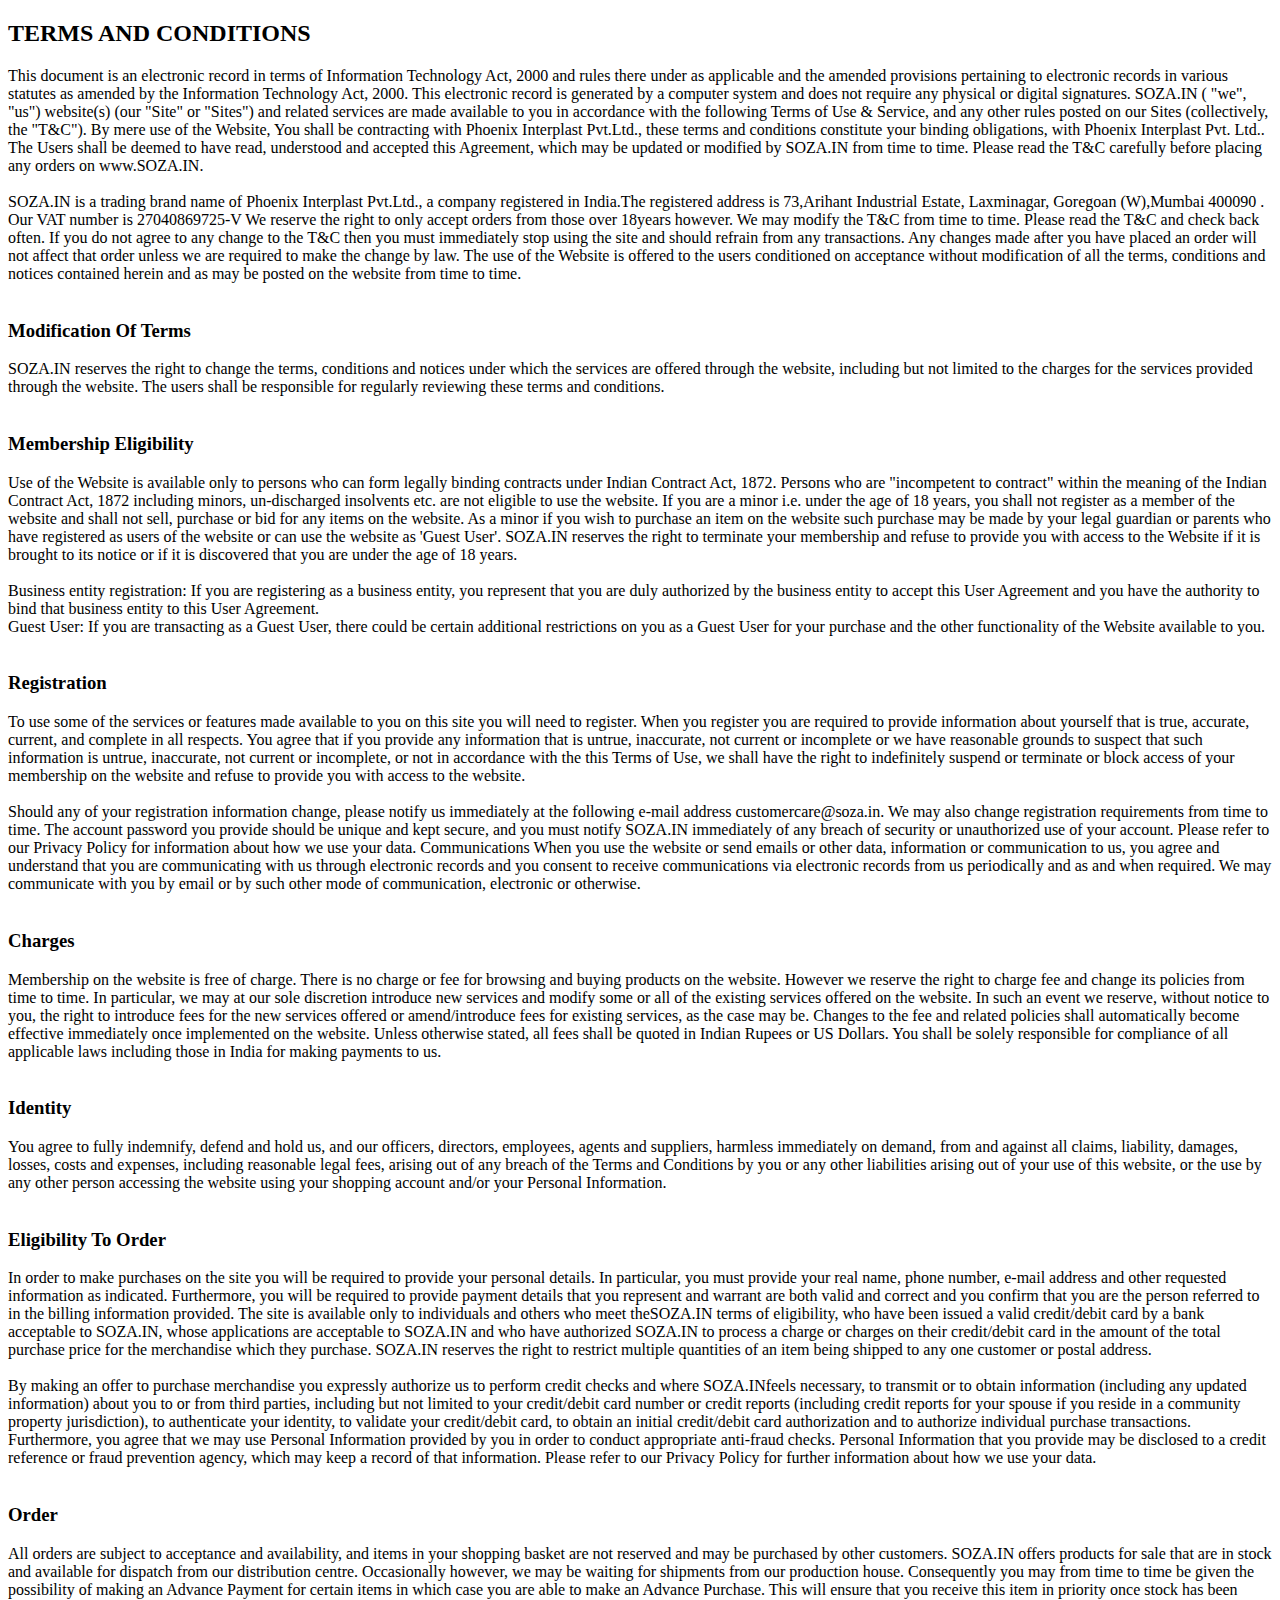
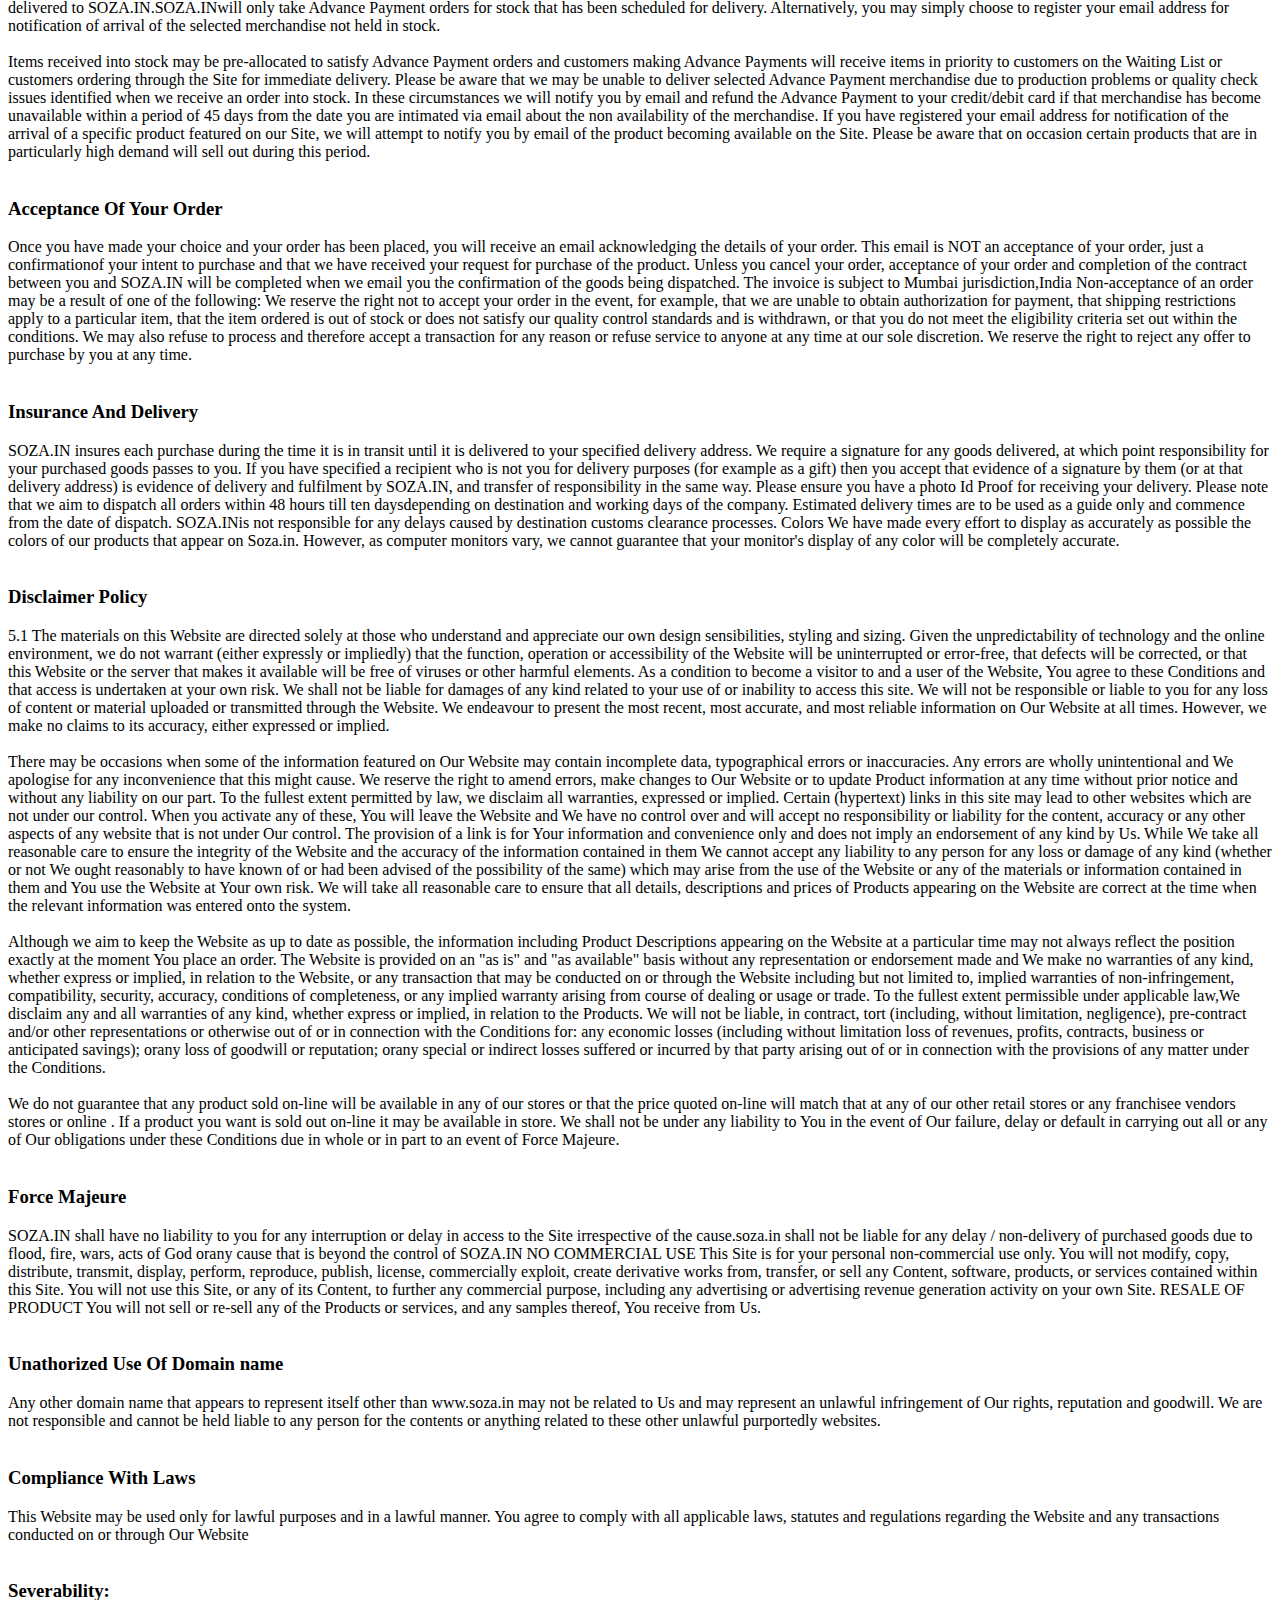
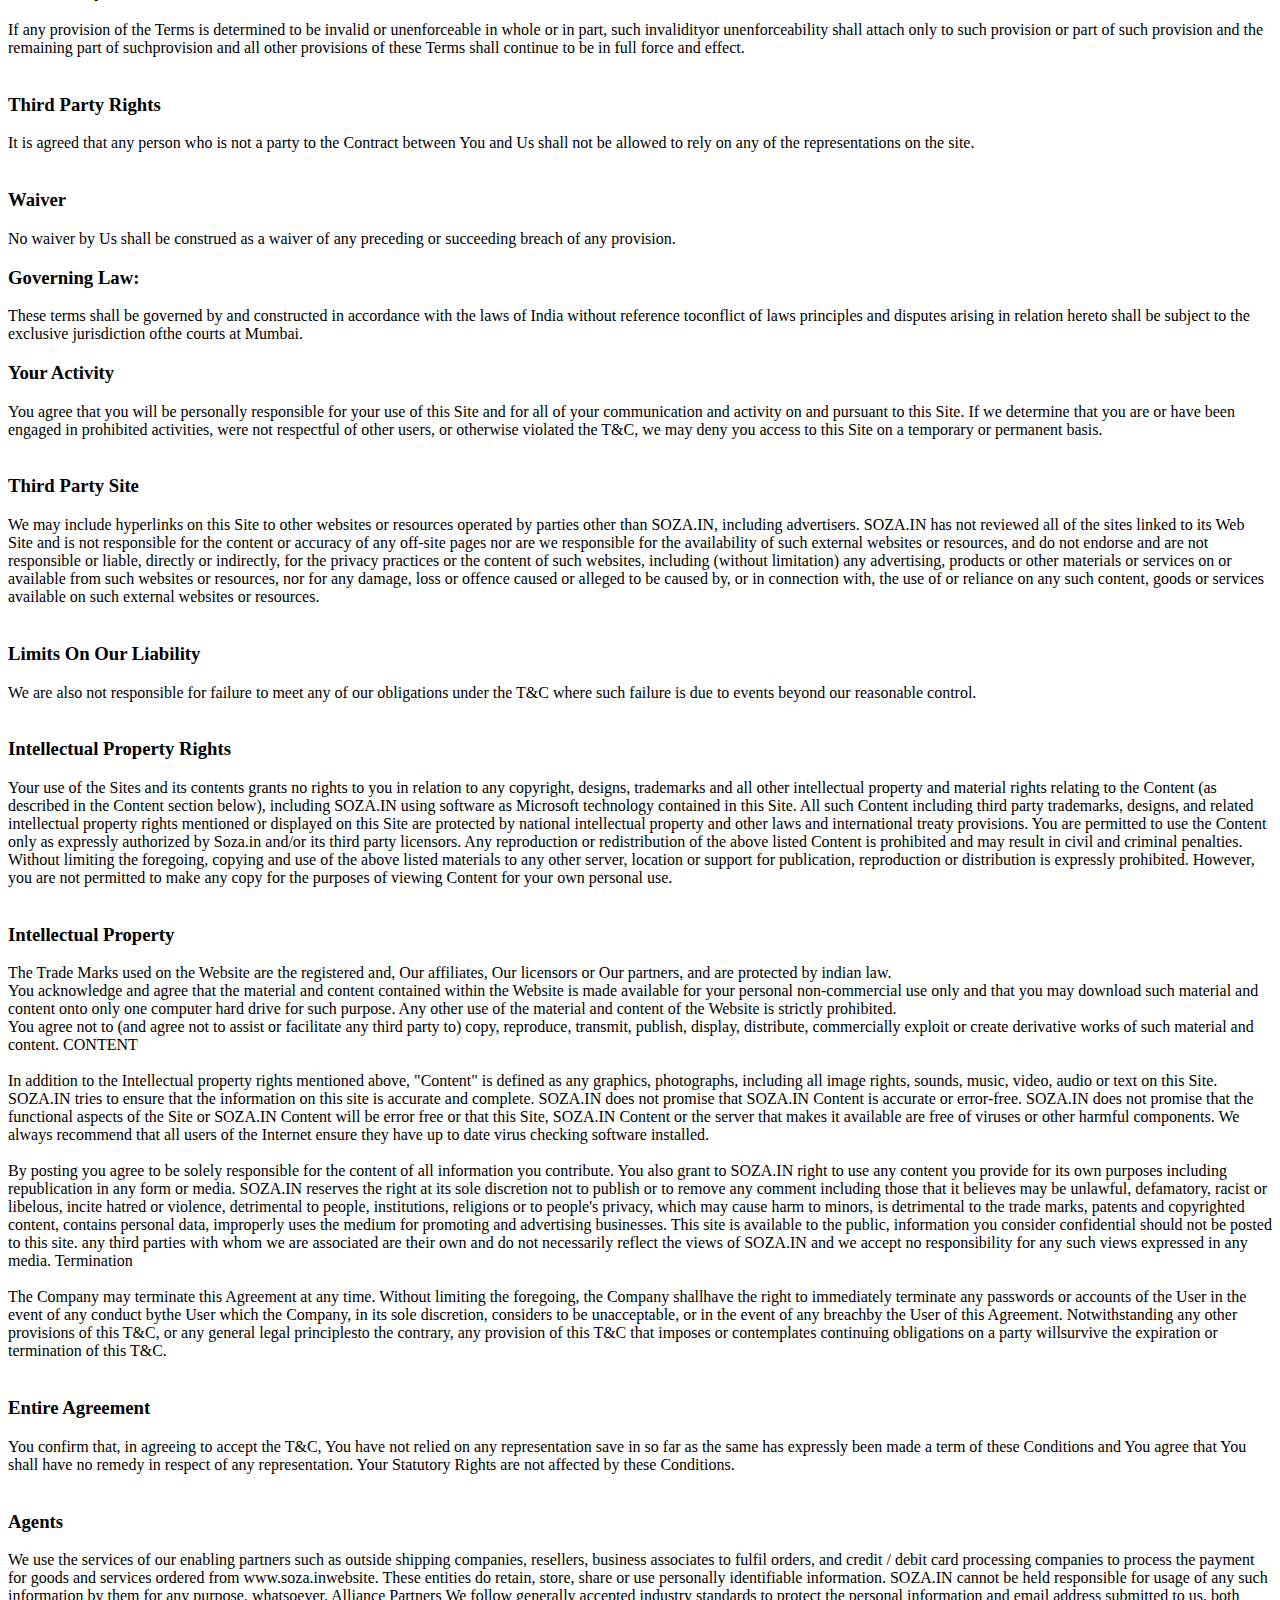
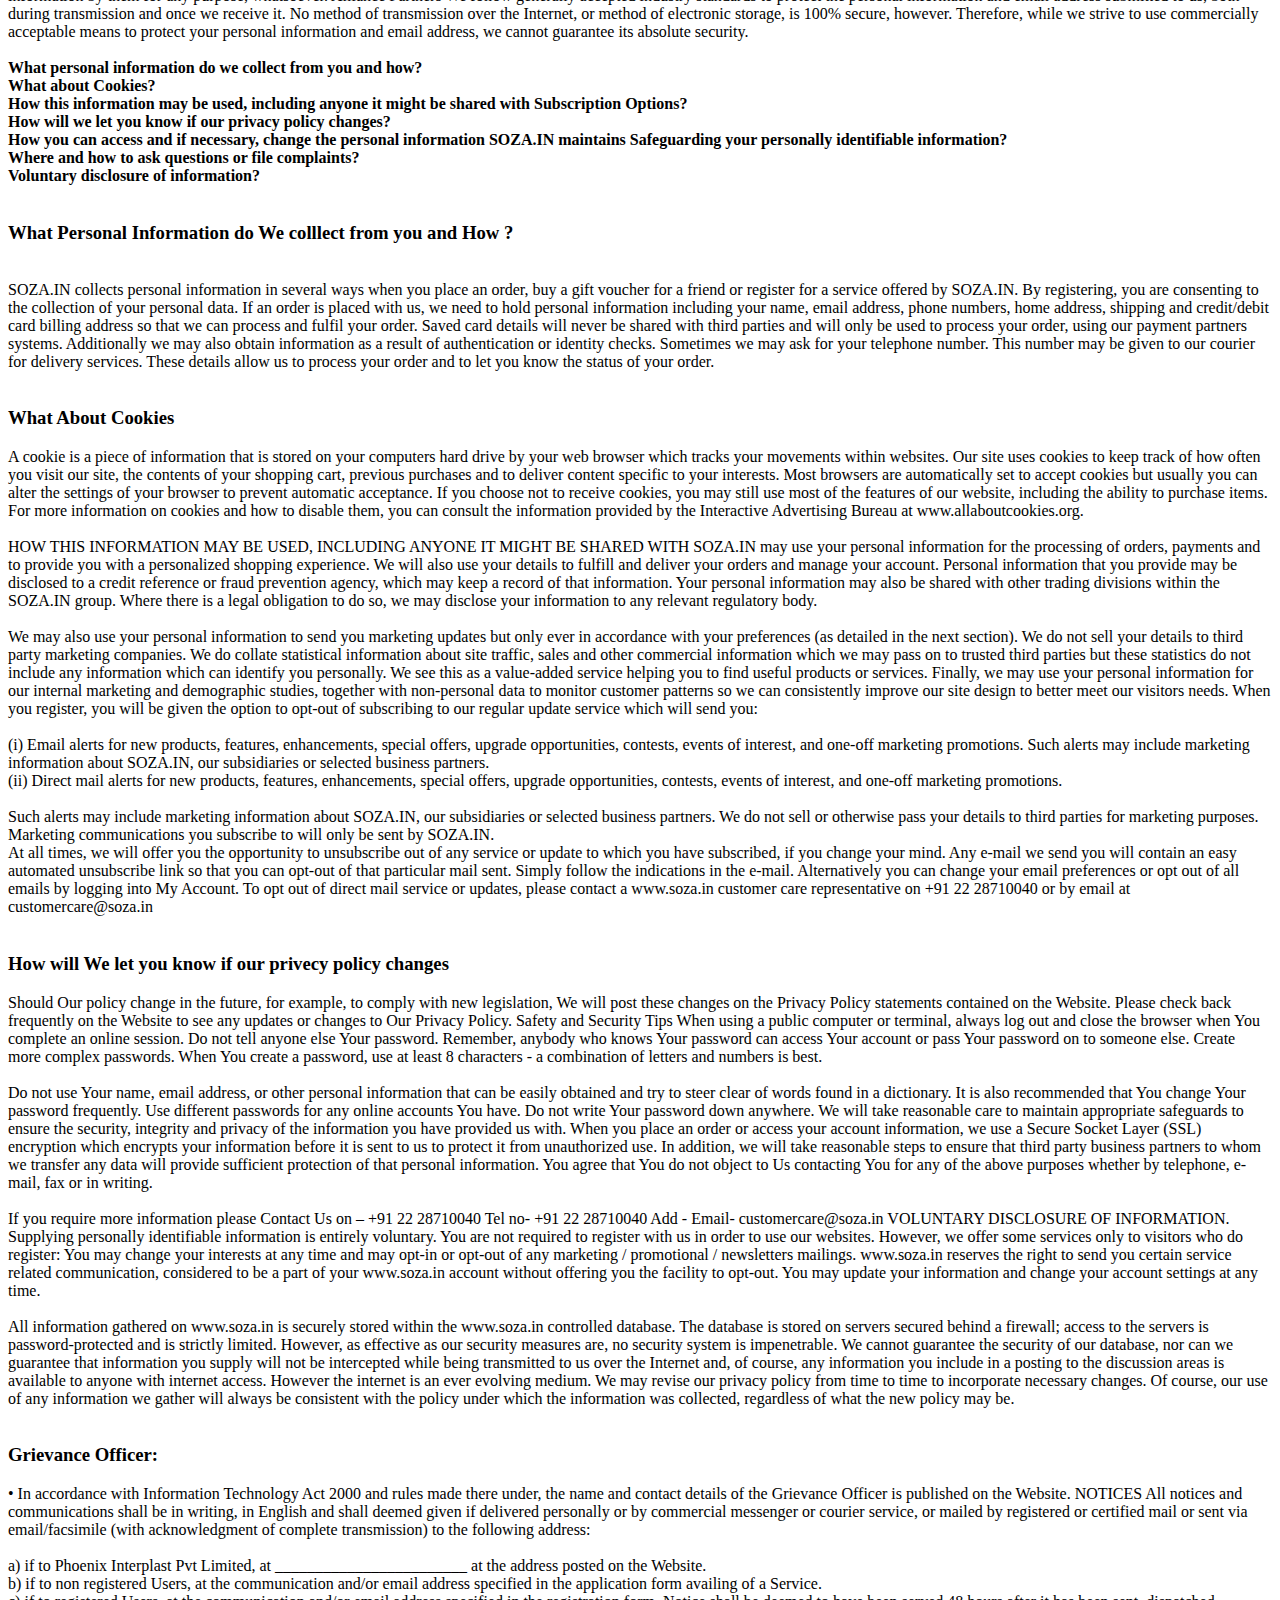
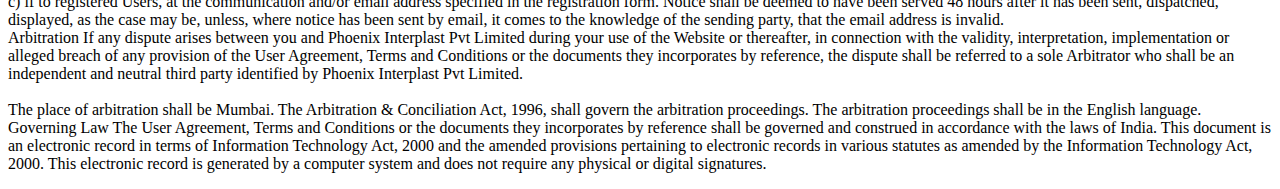
<file: terms.html>
<!DOCTYPE html>
<html>
  <head>
  <title>SOZA Terms and Conditions</title>
  <!-- Favicon-->
    <link rel="shortcut icon" href="favicon.png">

  </head>

  <body>
  <div>
  <h2> TERMS AND CONDITIONS</h2>

<p>This document is an electronic record in terms of Information Technology Act, 2000 and rules there under  as applicable and the amended provisions pertaining to electronic records in various statutes as amended by the Information Technology Act, 2000. This electronic record is generated by a computer system and does not require any physical or digital signatures.
SOZA.IN ( "we", "us") website(s) (our "Site" or "Sites") and related services are made available to you in accordance with the following Terms of Use &amp; Service, and any other rules posted on our Sites (collectively, the "T&amp;C"). By mere use of the Website, You shall be contracting with Phoenix  Interplast Pvt.Ltd., these terms and conditions constitute your binding obligations, with Phoenix  Interplast Pvt. Ltd.. The Users shall be deemed to have read, understood and accepted this Agreement, which may be updated or modified by SOZA.IN from time to time.
Please read the T&amp;C carefully before placing any orders on www.SOZA.IN.<br><br>
 
SOZA.IN is a trading brand name of Phoenix Interplast Pvt.Ltd., a company registered in India.The registered address is 73,Arihant Industrial Estate, Laxminagar, Goregoan (W),Mumbai 400090  . Our VAT number is 27040869725-V
We reserve the right to only accept orders from those over 18years however. 
We may modify the T&amp;C from time to time. Please read the T&amp;C and check back often. If you do not agree to any change to the T&amp;C then you must immediately stop using the site and should refrain from any transactions. Any changes made after you have placed an order will not affect that order unless we are required to make the change by law. The use of the Website is offered to the users conditioned on acceptance without modification of all the terms, conditions and notices contained herein and as may be posted on the website from time to time.
<br><br>

</p><h3>Modification Of Terms</h3>

SOZA.IN reserves the right to change the terms, conditions and notices under which the services are offered through the website, including but not limited to the charges for the services provided through the website. The users shall be responsible for regularly reviewing these terms and conditions.
<br><br>
<h3> Membership Eligibility</h3>
Use of the Website is available only to persons who can form legally binding contracts under Indian Contract Act, 1872. Persons who are "incompetent to contract" within the meaning of the Indian Contract Act, 1872 including minors, un-discharged insolvents etc. are not eligible to use the website. If you are a minor i.e. under the age of 18 years, you shall not register as a member of the website and shall not sell, purchase or bid for any items on the website. As a minor if you wish to purchase an item on the website such purchase may be made by your legal guardian or parents who have registered as users of the website or can use the website as 'Guest User'. SOZA.IN reserves the right to terminate your membership and refuse to provide you with access to the Website if it is brought to its notice or if it is discovered that you are under the age of 18 years.
<br><br>
<li>Business entity registration: If you are registering as a business entity, you represent that you are duly authorized by the business entity to accept this User Agreement and you have the authority to bind that business entity to this User Agreement. </li>
<li>Guest User: If you are transacting as a Guest User, there could be certain additional restrictions on you as a Guest User for your purchase and the other functionality of the Website available to you. </li>

<br>
<h3>Registration</h3> 
To use some of the services or features made available to you on this site you will need to register. When you register you are required to provide information about yourself that is true, accurate, current, and complete in all respects. You agree that if you provide any information that is untrue, inaccurate, not current or incomplete or we have reasonable grounds to suspect that such information is untrue, inaccurate, not current or incomplete, or not in accordance with the this Terms of Use, we shall have the right to indefinitely suspend or terminate or block access of your membership on the website and refuse to provide you with access to the website.<br>
<br>
 Should any of your registration information change, please notify us immediately at the following e-mail address customercare@soza.in. We may also change registration requirements from time to time. 
The account password you provide should be unique and kept secure, and you must notify SOZA.IN immediately of any breach of security or unauthorized use of your account. 
Please refer to our Privacy Policy for information about how we use your data. 
Communications 
When you use the website or send emails or other data, information or communication to us, you agree and understand that you are communicating with us through electronic records and you consent to receive communications via electronic records from us periodically and as and when required. We may communicate with you by email or by such other mode of communication, electronic or otherwise.
<br><br>
<h3>Charges </h3>
Membership on the website is free of charge. There is no charge or fee for browsing and buying products on the website. However we reserve the right to charge fee and change its policies from time to time. In particular, we may at our sole discretion introduce new services and modify some or all of the existing services offered on the website. In such an event we reserve, without notice to you, the right to introduce fees for the new services offered or amend/introduce fees for existing services, as the case may be. Changes to the fee and related policies shall automatically become effective immediately once implemented on the website. Unless otherwise stated, all fees shall be quoted in Indian Rupees or US Dollars. You shall be solely responsible for compliance of all applicable laws including those in India for making payments to us.
<br><br>
<h3>Identity</h3>
You agree to fully indemnify, defend and hold us, and our officers, directors, employees, agents and suppliers, harmless immediately on demand, from and against all claims, liability, damages, losses, costs and expenses, including reasonable legal fees, arising out of any breach of the Terms and Conditions by you or any other liabilities arising out of your use of this website, or the use by any other person accessing the website using your shopping account and/or your Personal Information.
<br><br>
<h3>Eligibility To Order</h3>
In order to make purchases on the site you will be required to provide your personal details. In particular, you must provide your real name, phone number, e-mail address and other requested information as indicated. Furthermore, you will be required to provide payment details that you represent and warrant are both valid and correct and you confirm that you are the person referred to in the billing information provided. 
The site is available only to individuals and others who meet theSOZA.IN terms of eligibility, who have been issued a valid credit/debit card by a bank acceptable to SOZA.IN, whose applications are acceptable to SOZA.IN and who have authorized SOZA.IN to process a charge or charges on their credit/debit card in the amount of the total purchase price for the merchandise which they purchase. SOZA.IN reserves the right to restrict multiple quantities of an item being shipped to any one customer or postal address. 
<br>
<br>

By making an offer to purchase merchandise you expressly authorize us to perform credit checks and where SOZA.INfeels necessary, to transmit or to obtain information (including any updated information) about you to or from third parties, including but not limited to your credit/debit card number or credit reports (including credit reports for your spouse if you reside in a community property jurisdiction), to authenticate your identity, to validate your credit/debit card, to obtain an initial credit/debit card authorization and to authorize individual purchase transactions. 
Furthermore, you agree that we may use Personal Information provided by you in order to conduct appropriate anti-fraud checks. Personal Information that you provide may be disclosed to a credit reference or fraud prevention agency, which may keep a record of that information. 
Please refer to our Privacy Policy for further information about how we use your data. 
<br><br>
<h3>Order</h3>
All orders are subject to acceptance and availability, and items in your shopping basket are not reserved and may be purchased by other customers. 
SOZA.IN offers products for sale that are in stock and available for dispatch from our distribution centre. Occasionally however, we may be waiting for shipments from our production house. Consequently you may from time to time be given the possibility of making an Advance Payment for certain items in which case you are able to make an Advance Purchase. This will ensure that you receive this item in priority once stock has been delivered to SOZA.IN.SOZA.INwill only take Advance Payment orders for stock that has been scheduled for delivery. Alternatively, you may simply choose to register your email address for notification of arrival of the selected merchandise not held in stock. 
<br>
<br>
Items received into stock may be pre-allocated to satisfy Advance Payment orders and customers making Advance Payments will receive items in priority to customers on the Waiting List or customers ordering through the Site for immediate delivery. Please be aware that we may be unable to deliver selected Advance Payment merchandise due to production problems or quality check issues identified when we receive an order into stock. In these circumstances we will notify you by email and refund the Advance Payment to your credit/debit card if that merchandise has become unavailable within a period of 45 days from the date you are intimated via email about the non availability of the merchandise.   
If you have registered your email address for notification of the arrival of a specific product featured on our Site, we will attempt to notify you by email of the product becoming available on the Site. Please be aware that on occasion certain products that are in particularly high demand will sell out during this period. 
<br><br>
<h3>Acceptance Of Your Order</h3>
Once you have made your choice and your order has been placed, you will receive an email acknowledging the details of your order. This email is NOT an acceptance of your order, just a confirmationof your intent to purchase and that we have received  your request for purchase of the product. 
Unless you cancel your order, acceptance of your order and completion of the contract between you and SOZA.IN will be completed when we email you the confirmation of the goods being dispatched. The invoice is subject to Mumbai jurisdiction,India
Non-acceptance of an order may be a result of one of the following:
We reserve the right not to accept your order in the event, for example, that we are unable to obtain authorization for payment, that shipping restrictions apply to a particular item, that the item ordered is out of stock or does not satisfy our quality control standards and is withdrawn, or that you do not meet the eligibility criteria set out within the conditions. 
We may also refuse to process and therefore accept a transaction for any reason or refuse service to anyone at any time at our sole discretion. We reserve the right to reject any offer to purchase by you at any time.
<br><br>
<h3>Insurance And Delivery</h3>
SOZA.IN insures each purchase during the time it is in transit until it is delivered to your specified delivery address. We require a signature for any goods delivered, at which point responsibility for your purchased goods passes to you. If you have specified a recipient who is not you for delivery purposes (for example as a gift) then you accept that evidence of a signature by them (or at that delivery address) is evidence of delivery and fulfilment by SOZA.IN, and transfer of responsibility in the same way.
Please ensure you have a photo Id Proof for receiving your delivery.
Please note that we aim to dispatch all orders within  48 hours till ten daysdepending on destination and working days of the company. Estimated delivery times are to be used as a guide only and commence from the date of dispatch. SOZA.INis not responsible for any delays caused by destination customs clearance processes. 
Colors
We have made every effort to display as accurately as possible the colors of our products that appear on Soza.in. However, as computer monitors vary, we cannot guarantee that your monitor's display of any color will be completely accurate. 
<br><br>
<h3>Disclaimer Policy</h3>
5.1 The materials on this Website are directed solely at those who understand and appreciate our own design sensibilities, styling and sizing.
 Given the unpredictability of technology and the online environment, we do not warrant (either expressly or impliedly) that the function, operation or accessibility of the Website will be uninterrupted or error-free, that defects will be corrected, or that this Website or the server that makes it available will be free of viruses or other harmful elements.  As a condition to become a visitor to and a user of the Website, You agree to these Conditions and that access is undertaken at your own risk.  We shall not be liable for damages of any kind related to your use of or inability to access this site.  We will not be responsible or liable to you for any loss of content or material uploaded or transmitted through the Website.
 We endeavour to present the most recent, most accurate, and most reliable information on Our Website at all times.  However, we make no claims to its accuracy, either expressed or implied.<br>
<br>
  There may be occasions when some of the information featured on Our Website may contain incomplete data, typographical errors or inaccuracies.  Any errors are wholly unintentional and We apologise for any inconvenience that this might cause.  We reserve the right to amend errors, make changes to Our Website or to update Product information at any time without prior notice and without any liability on our part.  To the fullest extent permitted by law, we disclaim all warranties, expressed or implied.
 Certain (hypertext) links in this site may lead to other websites which are not under our control.  When you activate any of these, You will leave the Website and We have no control over and will accept no responsibility or liability for the content, accuracy or any other aspects of any website that is not under Our control.  The provision of a link is for Your information and convenience only and does not imply an endorsement of any kind by Us.
 While We take all reasonable care to ensure the integrity of the Website and the accuracy of the information contained in them We cannot accept any liability to any person for any loss or damage of any kind (whether or not We ought reasonably to have known of or had been advised of the possibility of the same) which may arise from the use of the Website or any of the materials or information contained in them and You use the Website at Your own risk.
 We will take all reasonable care to ensure that all details, descriptions and prices of Products appearing on the Website are correct at the time when the relevant information was entered onto the system. <br>
<br>
Although we aim to keep the Website as up to date as possible, the information including Product Descriptions appearing on the Website at a particular time may not always reflect the position exactly at the moment You place an order.  

 The Website is provided on an "as is" and "as available" basis without any representation or endorsement made and We make no warranties of any kind, whether express or implied, in relation to the Website, or any transaction that may be conducted on or through the Website including but not limited to, implied warranties of non-infringement, compatibility, security, accuracy, conditions of completeness, or any implied warranty arising from course of dealing or usage or trade.
 To the fullest extent permissible under applicable law,We disclaim any and all warranties of any kind, whether express or implied, in relation to the Products.
 We will not be liable, in contract, tort (including, without limitation, negligence), pre-contract and/or other representations or otherwise out of or in connection with the Conditions for: any economic losses (including without limitation loss of revenues, profits, contracts, business or anticipated savings); orany loss of goodwill or reputation; orany special or indirect losses suffered or incurred by that party arising out of or in connection with the provisions of any matter under the Conditions.<br>
<br>
 We do not guarantee that any product sold on-line will be available in any of our stores or that the price quoted on-line will match that at any of our other retail  stores or any franchisee vendors stores or online . If a product you want is sold out on-line it may be available in store. We shall not be under any liability to You in the event of Our failure, delay or default in carrying out all or any of Our obligations under these Conditions due in whole or in part to an event of Force Majeure.
<br><br>
<h3>Force Majeure</h3>
 SOZA.IN shall have no liability to you for any interruption or delay in access to the Site irrespective of the cause.soza.in shall not be liable for any delay / non-delivery of purchased goods due to flood, fire, wars, acts of God orany cause that is beyond the control of SOZA.IN 
NO COMMERCIAL USE
This Site is for your personal non-commercial use only. You  will not modify, copy, distribute, transmit, display, perform, reproduce, publish, license, commercially exploit, create derivative works from, transfer, or sell any Content, software, products, or services contained within this Site. You  will not use this Site, or any of its Content, to further any commercial purpose, including any advertising or advertising revenue generation activity on your own Site. 
RESALE OF PRODUCT
You will not sell or re-sell any of the Products or services, and any samples thereof, You receive from Us.
<br><br><h3>Unathorized Use Of Domain name</h3>
Any other domain name that appears to represent itself other than www.soza.in may not be related to Us and may represent an unlawful infringement of Our rights, reputation and goodwill.  We are not responsible and cannot be held liable to any person for the contents or anything related to these other unlawful purportedly websites.
<br><br><h3>Compliance With Laws</h3> 
This Website may be used only for lawful purposes and in a lawful manner.  You agree to comply with all applicable laws, statutes and regulations regarding the Website and any transactions conducted on or through Our Website
<br><br><h3>Severability:</h3>
If any provision of the Terms is determined to be invalid or unenforceable in whole or in part, such invalidityor unenforceability shall attach only to such provision or part of such provision and the remaining part of suchprovision and all other provisions of these Terms shall continue to be in full force and effect.

<br><br><h3>Third Party Rights</h3>
It is agreed that any person who is not a party to the Contract between You and Us shall not be allowed to rely on any of the representations on the site.
<br><br><h3>Waiver</h3>
No waiver by Us shall be construed as a waiver of any preceding or succeeding breach of any provision.
<h3>Governing Law:</h3>
 These terms shall be governed by and constructed in accordance with the laws of India without reference toconflict of laws principles and disputes arising in relation hereto shall be subject to the exclusive jurisdiction ofthe courts at Mumbai.
<h3> Your Activity</h3>
You agree that you will be personally responsible for your use of this Site and for all of your communication and activity on and pursuant to this Site. If we determine that you are or have been engaged in prohibited activities, were not respectful of other users, or otherwise violated the T&amp;C, we may deny you access to this Site on a temporary or permanent basis. 
<br><br><h3>Third Party Site</h3>
We may include hyperlinks on this Site to other websites or resources operated by parties other than SOZA.IN, including advertisers. SOZA.IN has not reviewed all of the sites linked to its Web Site and is not responsible for the content or accuracy of any off-site pages nor are we responsible for the availability of such external websites or resources, and do not endorse and are not responsible or liable, directly or indirectly, for the privacy practices or the content of such websites, including (without limitation) any advertising, products or other materials or services on or available from such websites or resources, nor for any damage, loss or offence caused or alleged to be caused by, or in connection with, the use of or reliance on any such content, goods or services available on such external websites or resources. 
<br><br><h3>Limits On Our Liability</h3>
We are also not responsible for failure to meet any of our obligations under the T&amp;C where such failure is due to events beyond our reasonable control.
<br><br><h3>Intellectual Property Rights</h3>
Your use of the Sites and its contents grants no rights to you in relation to any copyright, designs, trademarks and all other intellectual property and material rights relating to the Content (as described in the Content section below), including SOZA.IN using software as Microsoft technology  contained in this Site. All such Content including third party trademarks, designs, and related intellectual property rights mentioned or displayed on this Site are protected by national intellectual property and other laws and international treaty provisions. You are permitted to use the Content only as expressly authorized by Soza.in and/or its third party licensors. Any reproduction or redistribution of the above listed Content is prohibited and may result in civil and criminal penalties. Without limiting the foregoing, copying and use of the above listed materials to any other server, location or support for publication, reproduction or distribution is expressly prohibited. However, you are not permitted to make any copy for the purposes of viewing Content for your own personal use. 

<br><br><h3>Intellectual Property</h3>
<li>The Trade Marks used on the Website are the registered and, Our affiliates, Our licensors or Our partners, and are protected by indian law.</li> 
<li>You acknowledge and agree that the material and content contained within the Website is made available for your personal non-commercial use only and that you may download such material and content onto only one computer hard drive for such purpose.  Any other use of the material and content of the Website is strictly prohibited.</li>
<li>You agree not to (and agree not to assist or facilitate any third party to) copy, reproduce, transmit, publish, display, distribute, commercially exploit or create derivative works of such material and content. 
CONTENT</li><br>

In addition to the Intellectual property rights mentioned above, "Content" is defined as any graphics, photographs, including all image rights, sounds, music, video, audio or text on this Site. SOZA.IN tries to ensure that the information on this site is accurate and complete. SOZA.IN does not promise that SOZA.IN Content is accurate or error-free. SOZA.IN does not promise that the functional aspects of the Site or SOZA.IN Content will be error free or that this Site, SOZA.IN Content or the server that makes it available are free of viruses or other harmful components. We always recommend that all users of the Internet ensure they have up to date virus checking software installed. 
<br>
<br>

By posting you agree to be solely responsible for the content of all information you contribute. You also grant to SOZA.IN  right to use any content you provide for its own purposes including republication in any form or media. SOZA.IN  reserves the right at its sole discretion not to publish or to remove any comment including those that it believes may be unlawful, defamatory, racist or libelous, incite hatred or violence, detrimental to people, institutions, religions or to people's privacy, which may cause harm to minors, is detrimental to the trade marks, patents and copyrighted content, contains personal data, improperly uses the medium for promoting and advertising businesses. This site is available to the public, information you consider confidential should not be posted to this site. any third parties with whom we are associated are their own and do not necessarily reflect the views of SOZA.IN and we accept no responsibility for any such views expressed in any media. 
Termination
<br>
<br>
The Company may terminate this Agreement at any time. Without limiting the foregoing, the Company shallhave the right to immediately terminate any passwords or accounts of the User in the event of any conduct bythe User which the Company, in its sole discretion, considers to be unacceptable, or in the event of any breachby the User of this Agreement. Notwithstanding any other provisions of this T&amp;C, or any general legal principlesto the contrary, any provision of this T&amp;C that imposes or contemplates continuing obligations on a party willsurvive the expiration or termination of this T&amp;C. 
<br>
<br>
<h3>Entire Agreement</h3>
You confirm that, in agreeing to accept the T&amp;C, You have not relied on any representation save in so far as the same has expressly been made a term of these Conditions and You agree that You shall have no remedy in respect of any representation. Your Statutory Rights are not affected by these Conditions.
<br>
<br>


<h3>Agents</h3>
We use the services of our enabling partners such as outside shipping companies, resellers, business associates to fulfil orders, and credit / debit card processing companies to process the payment for goods and services ordered from www.soza.inwebsite. These entities do retain, store, share or use personally identifiable information. SOZA.IN cannot be held responsible for usage of any such information by them for any purpose, whatsoever.
Alliance Partners
We follow generally accepted industry standards to protect the personal information and email address submitted to us, both during transmission and once we receive it. No method of transmission over the Internet, or method of electronic storage, is 100% secure, however. Therefore, while we strive to use commercially acceptable means to protect your personal information and email address, we cannot guarantee its absolute security.
<br>
<br>
<strong>What personal information do we collect from you and how?</strong><br>

<strong>What about Cookies?</strong><br>

<strong>How this information may be used, including anyone it might be shared with
Subscription Options?</strong><br>

<strong>How will we let you know if our privacy policy changes?</strong><br>

<strong>How you can access and if necessary, change the personal information SOZA.IN maintains
Safeguarding your personally identifiable information?</strong><br>

<strong>Where and how to ask questions or file complaints?</strong><br>
<strong>Voluntary disclosure of information?</strong>
<br>
<br>

<h3>What Personal Information do We colllect from you and How ?</h3><br>

SOZA.IN collects personal information in several ways when you place an order, buy a gift voucher for a friend or register for a service offered by SOZA.IN. By registering, you are consenting to the collection of your personal data. If an order is placed with us, we need to hold personal information including your name, email address, phone numbers, home address, shipping and credit/debit card billing address  so that we can process and fulfil your order. 

Saved card details will never be shared with third parties and will only be used to process your order, using our payment partners systems. Additionally we may also obtain information as a result of authentication or identity checks. Sometimes we may ask for your telephone number. This number may be given to our courier for delivery services. These details allow us to process your order and to let you know the status of your order.
<br>
<br>
<h3>What About Cookies</h3>
A cookie is a piece of information that is stored on your computers hard drive by your web browser which tracks your movements within websites. Our site uses cookies to keep track of how often you visit our site, the contents of your shopping cart, previous purchases and to deliver content specific to your interests. Most browsers are automatically set to accept cookies but usually you can alter the settings of your browser to prevent automatic acceptance. If you choose not to receive cookies, you may still use most of the features of our website, including the ability to purchase items. For more information on cookies and how to disable them, you can consult the information provided by the Interactive Advertising Bureau at www.allaboutcookies.org.
<br>
<br>
HOW THIS INFORMATION MAY BE USED, INCLUDING ANYONE IT MIGHT BE SHARED WITH
SOZA.IN may use your personal information for the processing of orders, payments and to provide you with a personalized shopping experience. We will also use your details to fulfill and deliver your orders and manage your account. Personal information that you provide may be disclosed to a credit reference or fraud prevention agency, which may keep a record of that information. Your personal information may also be shared with other trading divisions within the SOZA.IN group. Where there is a legal obligation to do so, we may disclose your information to any relevant regulatory body. 
<br><br>

We may also use your personal information to send you marketing updates but only ever in accordance with your preferences (as detailed in the next section). We do not sell your details to third party marketing companies. 

We do collate statistical information about site traffic, sales and other commercial information which we may pass on to trusted third parties but these statistics do not include any information which can identify you personally. We see this as a value-added service helping you to find useful products or services. 

Finally, we may use your personal information for our internal marketing and demographic studies, together with non-personal data to monitor customer patterns so we can consistently improve our site design to better meet our visitors needs. 


When you register, you will be given the option to opt-out of subscribing to our regular update service which will send you:
<br><br>
(i) Email alerts for new products, features, enhancements, special offers, upgrade opportunities, contests, events of interest, and one-off marketing promotions. Such alerts may include marketing information about SOZA.IN, our subsidiaries or selected business partners. 
<br>

(ii) Direct mail alerts for new products, features, enhancements, special offers, upgrade opportunities, contests, events of interest, and one-off marketing promotions.<br>
<br>
 Such alerts may include marketing information about SOZA.IN, our subsidiaries or selected business partners. 

We do not sell or otherwise pass your details to third parties for marketing purposes. Marketing communications you subscribe to will only be sent by SOZA.IN. 
<br>

At all times, we will offer you the opportunity to unsubscribe out of any service or update to which you have subscribed, if you change your mind. Any e-mail we send you will contain an easy automated unsubscribe link so that you can opt-out of that particular mail sent. Simply follow the indications in the e-mail. Alternatively you can change your email preferences or opt out of all emails by logging into My Account. To opt out of direct mail service or updates, please contact a www.soza.in customer care representative on +91 22 28710040 or by email at customercare@soza.in
<br><br>
<h3>How will We let you know if our privecy policy changes</h3>
Should Our policy change in the future, for example, to comply with new legislation, We will post these changes on the Privacy Policy statements contained on the Website. Please check back frequently on the Website to see any updates or changes to Our Privacy Policy.
Safety and Security Tips
When using a public computer or terminal, always log out and close the browser when You complete an online session.
Do not tell anyone else Your password. Remember, anybody who knows Your password can access Your account or pass Your password on to someone else.
Create more complex passwords. When You create a password, use at least 8 characters - a combination of letters and numbers is best.<br>
<br>
 Do not use Your name, email address, or other personal information that can be easily obtained and try to steer clear of words found in a dictionary. It is also recommended that You change Your password frequently.
Use different passwords for any online accounts You have.
Do not write Your password down anywhere.
We will take reasonable care to maintain appropriate safeguards to ensure the security, integrity and privacy of the information you have provided us with. When you place an order or access your account information, we use a Secure Socket Layer (SSL) encryption which encrypts your information before it is sent to us to protect it from unauthorized use. In addition, we will take reasonable steps to ensure that third party business partners to whom we transfer any data will provide sufficient protection of that personal information.
You agree that You do not object to Us contacting You for any of the above purposes whether by telephone, e-mail, fax or in writing. <br>
<br>
 If you require more information please Contact Us on – +91 22 28710040
Tel no- +91 22 28710040
Add -
Email- customercare@soza.in
VOLUNTARY DISCLOSURE OF INFORMATION.
Supplying personally identifiable information is entirely voluntary. You are not required to register with us in order to use our websites. However, we offer some services only to visitors who do register: 

You may change your interests at any time and may opt-in or opt-out of any marketing / promotional / newsletters mailings. www.soza.in reserves the right to send you certain service related communication, considered to be a part of your www.soza.in account without offering you the facility to opt-out. You may update your information and change your account settings at any time. 

<br>
<br>
All information gathered on www.soza.in is securely stored within the www.soza.in controlled database. The database is stored on servers secured behind a firewall; access to the servers is password-protected and is strictly limited. However, as effective as our security measures are, no security system is impenetrable. We cannot guarantee the security of our database, nor can we guarantee that information you supply will not be intercepted while being transmitted to us over the Internet and, of course, any information you include in a posting to the discussion areas is available to anyone with internet access. 

However the internet is an ever evolving medium. We may revise our privacy policy from time to time to incorporate necessary changes. Of course, our use of any information we gather will always be consistent with the policy under which the information was collected, regardless of what the new policy may be.
 <br>
<br>

<h3>Grievance Officer:</h3>
•	In accordance with Information Technology Act 2000 and rules made there under, the name and contact details of the Grievance Officer is published on the Website.
NOTICES
	All notices and communications shall be in writing, in English and shall deemed given if delivered personally or by commercial messenger or courier service, or mailed by registered or certified mail  or sent via email/facsimile (with acknowledgment of complete transmission) to the following address:<br>
<br>

a)	if to Phoenix Interplast Pvt Limited, at ________________________ at the address posted on the Website.<br>


b)	if to  non registered Users, at the communication and/or email address specified in the application form availing of a Service.
<br>
c)	if to  registered Users, at the communication and/or email address specified in the registration form.
	Notice shall be deemed to have been served 48 hours after it has been sent, dispatched, displayed, as the case may be, unless, where notice has been sent by email, it comes to the knowledge of the sending party, that the email address is invalid.
<br>Arbitration
If any dispute arises between you and Phoenix Interplast Pvt Limited during your use of the Website or thereafter, in connection with the validity, interpretation, implementation or alleged breach of any provision of the User Agreement, Terms and Conditions or the documents they incorporates by reference, the dispute shall be referred to a sole Arbitrator who shall be an independent and neutral third party identified by Phoenix Interplast Pvt Limited.<br>
<br>
 The place of arbitration shall be Mumbai. The Arbitration &amp; Conciliation Act, 1996, shall govern the arbitration proceedings. The arbitration proceedings shall be in the English language.
Governing Law
The User Agreement, Terms and Conditions or the documents they incorporates by reference shall be governed and construed in accordance with the laws of India.
This document is an electronic record in terms of Information Technology Act, 2000 and the amended provisions pertaining to electronic records in various statutes as amended by the Information Technology Act, 2000. This electronic record is generated by a computer system and does not require any physical or digital signatures.
<p></p>

</div>
</body>
</html>
</file>
